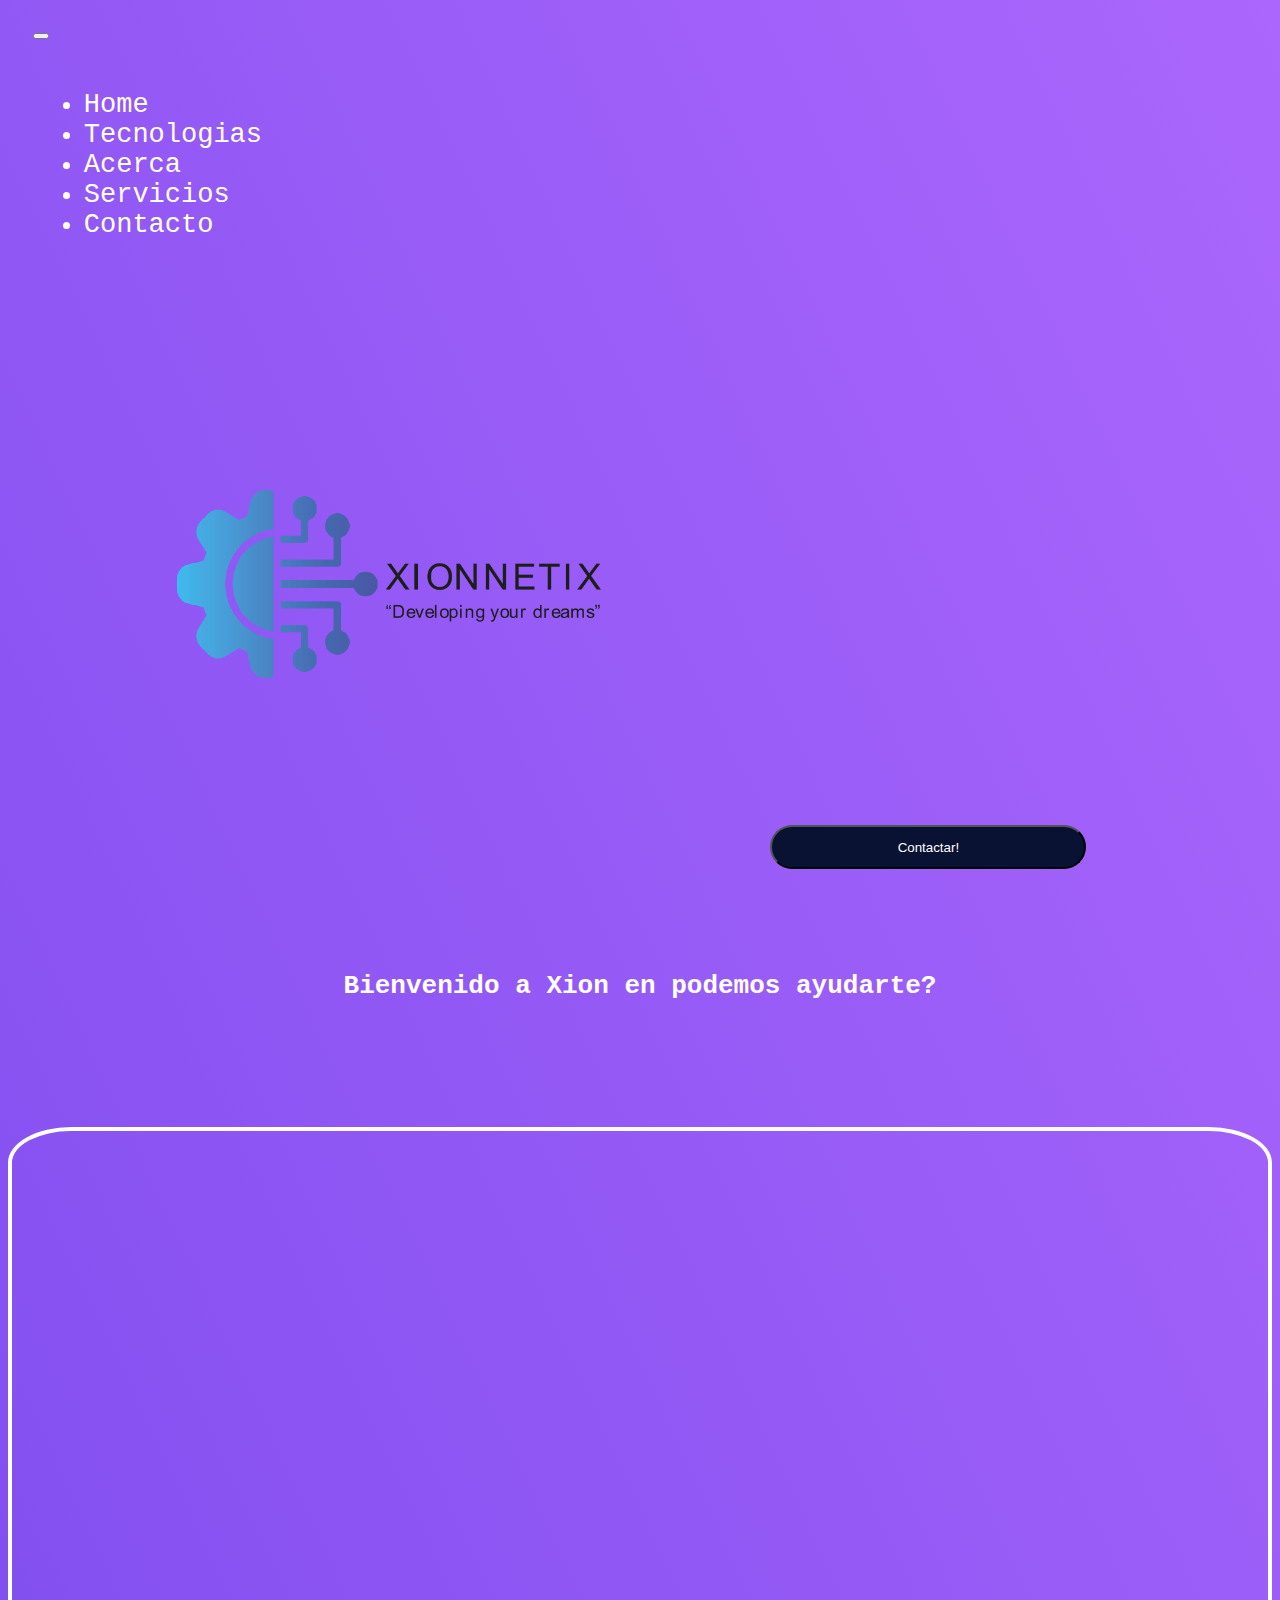
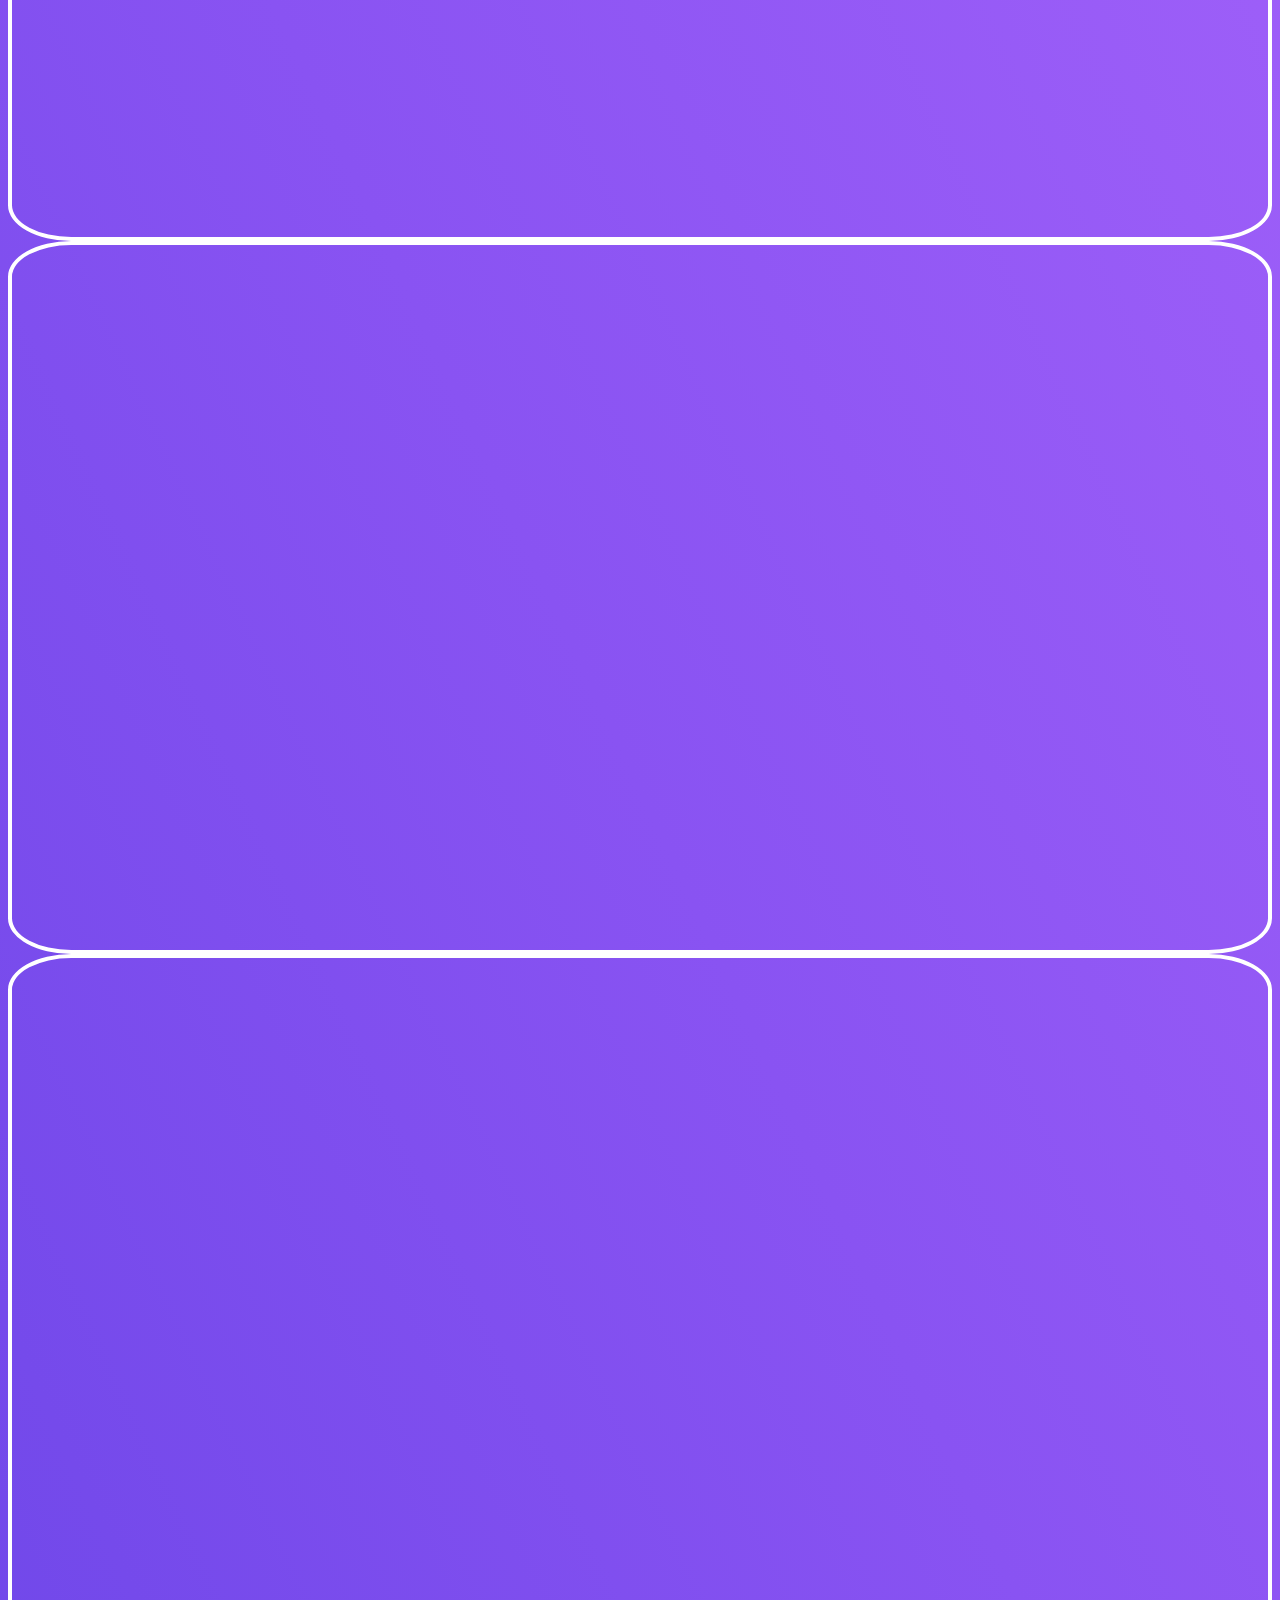
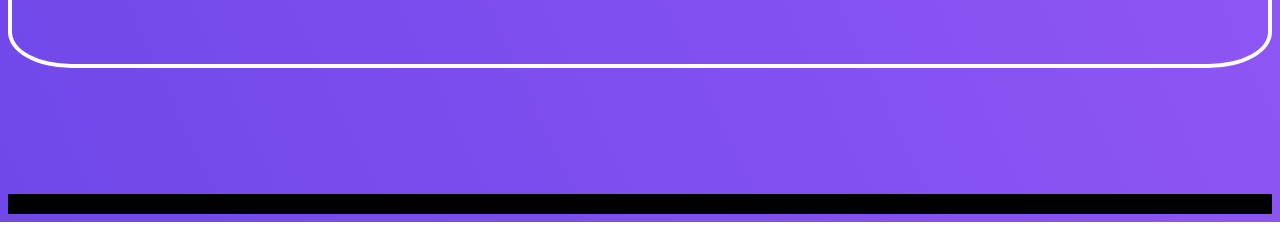
<file: index.html>
<html lang="es">
<head>
    <meta charset="UTF-8">
    <meta http-equiv="X-UA-Compatible" content="IE=edge">
    <meta name="viewport" content="width=device-width, initial-scale=1.0">
    <meta name="description" content="Desarrollador web y Diseñador grafico" />
    <meta name="keywords" content="PROGRAMACION, DESARROLLO WEB , DISEÑO" />
    <link
      rel="shortcut icon"
      href="img/Logo-empresa-slongan (1).png"
      type="image/x-icon"
    />
    <!-- boostrap -->
    <link
      href="https://cdn.jsdelivr.net/npm/bootstrap@5.3.0-alpha1/dist/css/bootstrap.min.css"
      rel="stylesheet"
      integrity="sha384-GLhlTQ8iRABdZLl6O3oVMWSktQOp6b7In1Zl3/Jr59b6EGGoI1aFkw7cmDA6j6gD"
      crossorigin="anonymous"
    />
    <!-- Aos -->
    <link href="https://unpkg.com/aos@2.3.1/dist/aos.css" rel="stylesheet" />
    <!-- CSS/sass -->
    <link rel="stylesheet" href="css/style.css" />
    <title>Xion - Home</title>
</head>
<body>
    <!-- BARRA NAVEGACION -->
  <nav class="navbar">
    <div class="container-fluid">
      <button class="navbar-toggler" type="button" data-bs-toggle="collapse" data-bs-target="#navbarNavDropdown" aria-controls="navbarNavDropdown" aria-expanded="false" aria-label="Toggle navigation">
        <span class="navbar-toggler-icon"></span>
      </button>
      <div class="collapse navbar-collapse" id="navbarNavDropdown">
        <ul class="navbar-nav">
          <li class="nav-item">
            <a class="nav-link " aria-current="page" href="index.html">Home</a>
          </li>
          <li class="nav-item">
            <a class="nav-link" href="html/portafolio.html">Tecnologias</a>
          </li>
          <li class="nav-item">
            <a class="nav-link" href="html/acerca.html">Acerca</a>
          </li>
          <li class="nav-item">
            <a class="nav-link " href="html/servicios.html">Servicios</a>
          </li>
          <li class="nav-item">
            <a class="nav-link" href="html/contacto.html">Contacto</a>
          </li>
        </ul>
      </div>
    </div>
  </nav>

  <!-- Seccion principal Pagina -->
  <div class="container-fluid">
    <div class="row">
      <div class="col">
        <img src="img/Logo-empresa-slongan (1).png" alt="Logo-xion-con frase" width="60%">
        <button class="lol"><a href="html/contacto.html">Contactar!</a> </button>
        <h1 class="text-center">Bienvenido a Xion en podemos ayudarte?</h1>
      </div>
    </div>
  </div>
  <!-- Seccion secundaria -->
  <div class="container">
    <div class="row gap-5">
      <div class="col">
        <div data-aos="fade-down">
        <img src="img/diseño-logos.png" alt="Diseño-de-logos" width="200vh">
        <p>Necesito un Logo!</p>
        <button class="lol"><a href="html/contacto.html">Contactar!</a> </button>
      </div>
      </div>

      <div class="col">
        <div data-aos="fade-down">
        <img src="img/pagina-lista.png" alt="pagina-finalizada" width="200vh">
        <p>Quiero mi sitio Web Personalizado!</p>
        <button class="lol"><a href="html/contacto.html">Contactar!</a> </button>
      </div>
      </div>

      <!-- lista -->
      <div class="col">
        <div data-aos="fade-down">
        <img src="img/www.png" alt="imagen-con-www" width="200vh">
        <p>Quiero Posicionar mi Sitio!</p>
        <button class="lol"><a href="html/contacto.html">Contactar!</a> </button>
      </div>
      </div>
    </div>
  </div>


  <footer>
    <footer class="text-center text-white">
      <div class="container m-3"></div>
      <div class="text-center p-4 bg-black">
        Dorado Santino Web Developer
      </div>
    </footer>
  </footer>

    <!-- script de bootstrap -->
    <script src="https://cdn.jsdelivr.net/npm/bootstrap@5.3.0-alpha1/dist/js/bootstrap.bundle.min.js" integrity="sha384-w76AqPfDkMBDXo30jS1Sgez6pr3x5MlQ1ZAGC+nuZB+EYdgRZgiwxhTBTkF7CXvN" crossorigin="anonymous"></script>
    <!-- script de aos -->
    <script src="https://unpkg.com/aos@2.3.1/dist/aos.js"></script>
    <script>
      AOS.init();
  </script>
</body>
</html>
</file>
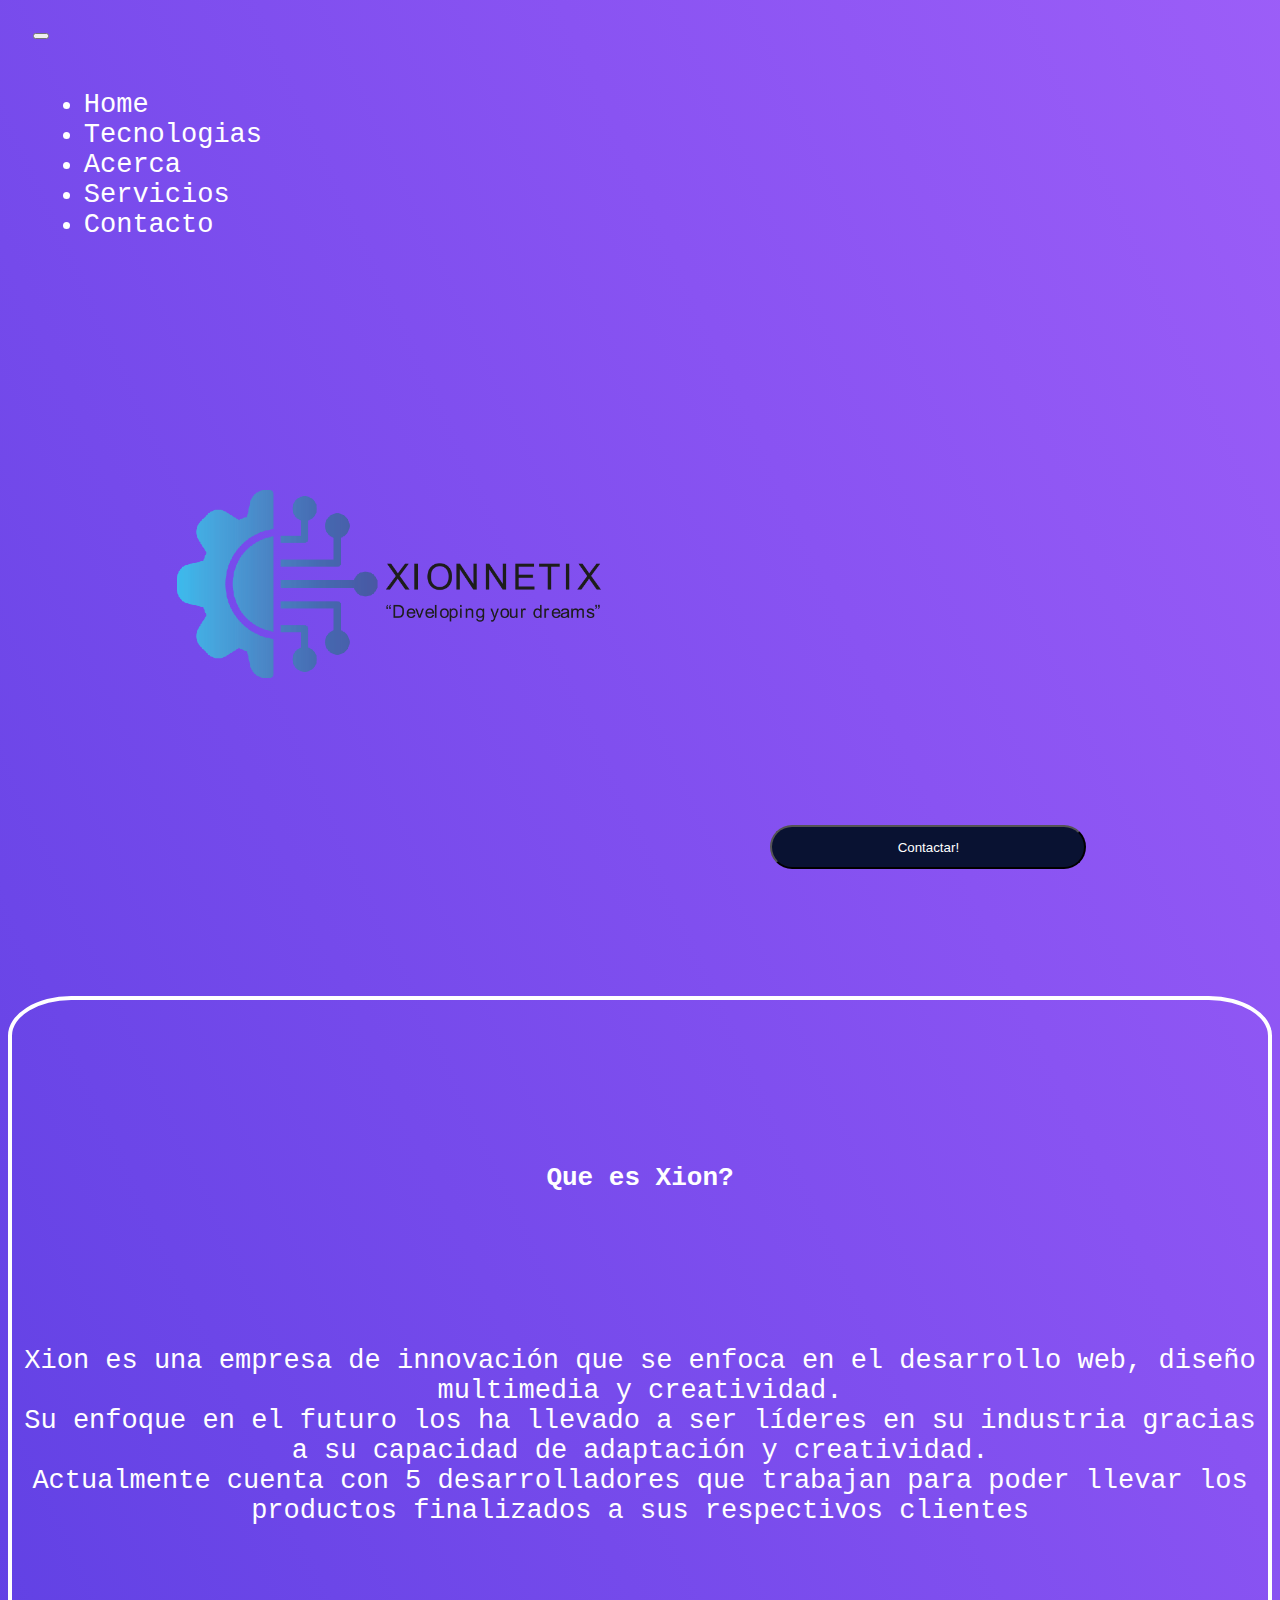
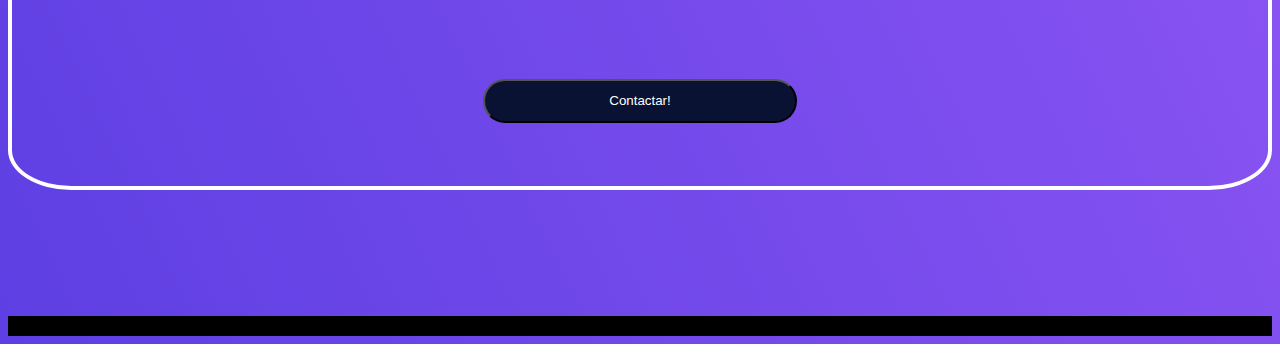
<file: html/acerca.html>
<html lang="es">
<head>
    <meta charset="UTF-8">
    <meta http-equiv="X-UA-Compatible" content="IE=edge">
    <meta name="viewport" content="width=device-width, initial-scale=1.0">
    <meta name="description" content="Desarrollador web y Diseñador grafico" />
    <meta name="keywords" content="PROGRAMACION, DESARROLLO WEB , DISEÑO" />
    <link
      rel="shortcut icon"
      href="../img/Logo-empresa-slongan (1).png"
      type="image/x-icon"
    />
    <!-- link bootstrap -->
    <link href="https://cdn.jsdelivr.net/npm/bootstrap@5.3.0-alpha1/dist/css/bootstrap.min.css" rel="stylesheet" integrity="sha384-GLhlTQ8iRABdZLl6O3oVMWSktQOp6b7In1Zl3/Jr59b6EGGoI1aFkw7cmDA6j6gD" crossorigin="anonymous">
    <!-- link css/sass -->
    <link rel="stylesheet" href="../css/style.css">

    <title>Xion - Acerca de</title>
</head>
<body>
    
    <!-- BARRA NAVEGACION -->
    <nav class="navbar">
      <div class="container-fluid">
        <button class="navbar-toggler" type="button" data-bs-toggle="collapse" data-bs-target="#navbarNavDropdown" aria-controls="navbarNavDropdown" aria-expanded="false" aria-label="Toggle navigation">
          <span class="navbar-toggler-icon"></span>
        </button>
        <div class="collapse navbar-collapse" id="navbarNavDropdown">
          <ul class="navbar-nav">
            <li class="nav-item">
              <a class="nav-link " aria-current="page" href="../index.html">Home</a>
            </li>
            <li class="nav-item">
              <a class="nav-link" href="portafolio.html">Tecnologias</a>
            </li>
            <li class="nav-item">
              <a class="nav-link" href="acerca.html">Acerca</a>
            </li>
            <li class="nav-item">
              <a class="nav-link " href="servicios.html">Servicios</a>
            </li>
            <li class="nav-item">
              <a class="nav-link" href="contacto.html">Contacto</a>
            </li>
          </ul>
        </div>
      </div>
    </nav>



    <img src="../img/Logo-empresa-slongan (1).png" alt="Logo-xion-con frase" width="60%">
    <button class="lol"><a href="html/contacto.html">Contactar!</a> </button>

<div class="container">
    <div class="row text-center">
        <div class="col">
      <h1 class="text-center mb-2">Que es Xion?</h1>
            <p>Xion es una empresa de innovación que se enfoca en el desarrollo web, diseño multimedia y creatividad. <br>
            Su enfoque en el futuro los ha llevado a ser líderes en su industria gracias a su capacidad de adaptación y creatividad. <br>
            Actualmente cuenta con 5 desarrolladores que trabajan para poder llevar los productos finalizados a sus respectivos clientes </p>
            <button class="lol mb-5" type="button">
                <a href="contacto.html">Contactar!</a>
              </button>
        </div>
    </div>
</div>


<!-- footer -->
<footer>
    <footer class="text-center text-white">
      <div class="container m-3"></div>
      <div class="text-center p-4 bg-black">
        Dorado Santino Web Developer:

      </div>
    </footer>
  </footer>



    <script src="https://cdn.jsdelivr.net/npm/bootstrap@5.3.0-alpha1/dist/js/bootstrap.bundle.min.js" integrity="sha384-w76AqPfDkMBDXo30jS1Sgez6pr3x5MlQ1ZAGC+nuZB+EYdgRZgiwxhTBTkF7CXvN" crossorigin="anonymous"></script>
    
</body>
</html>
</file>
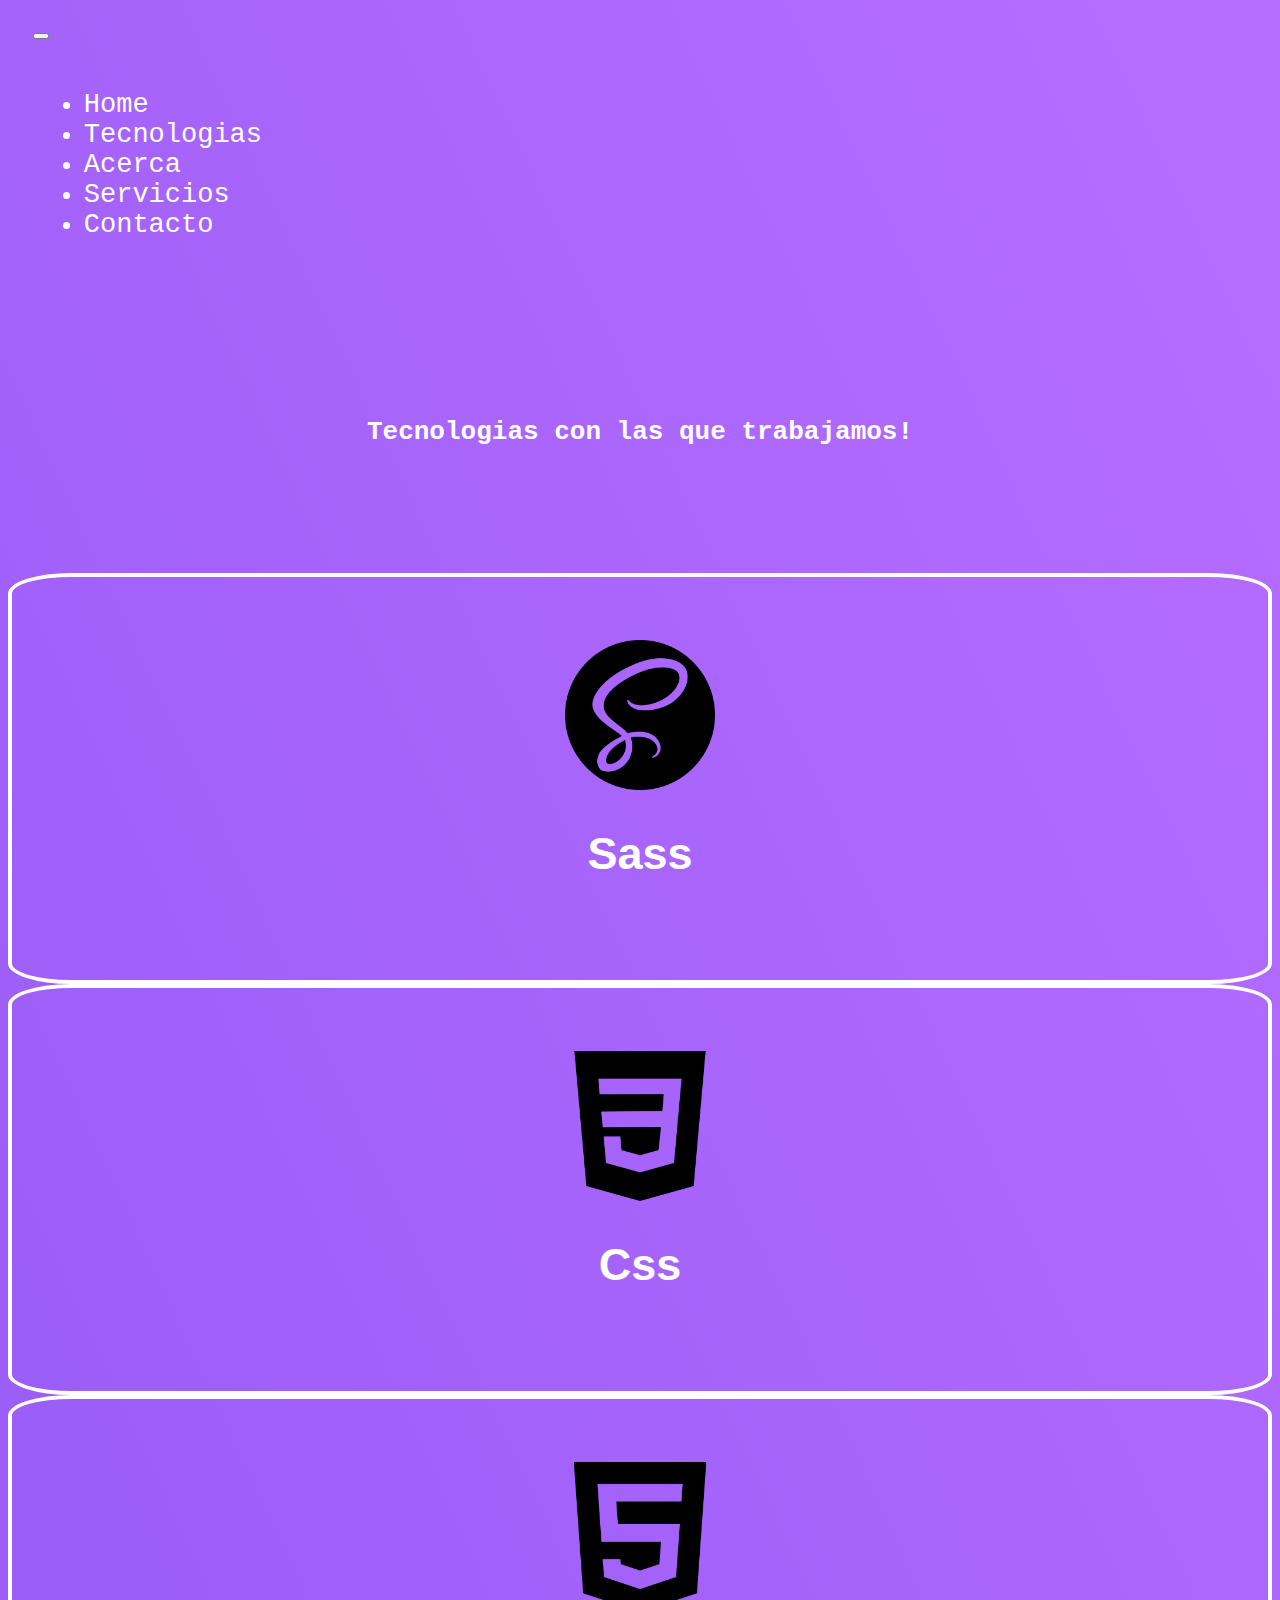
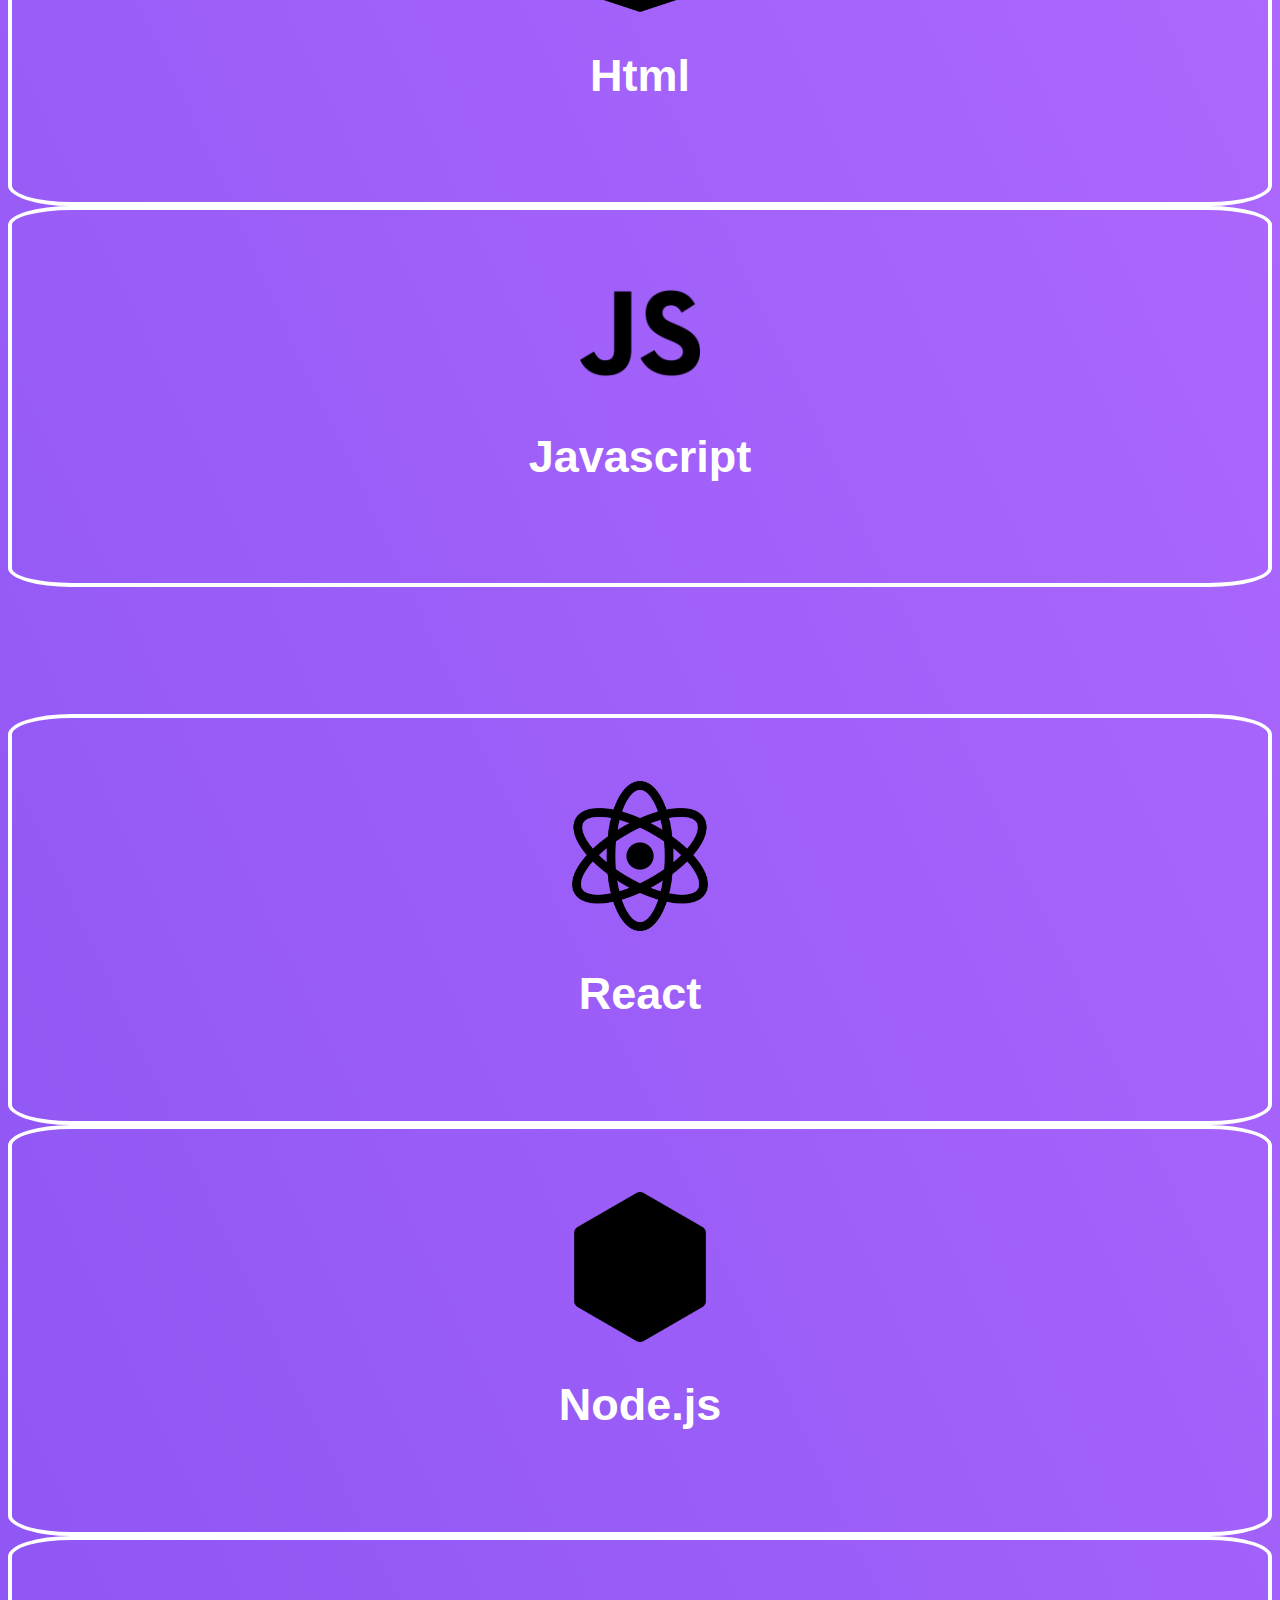
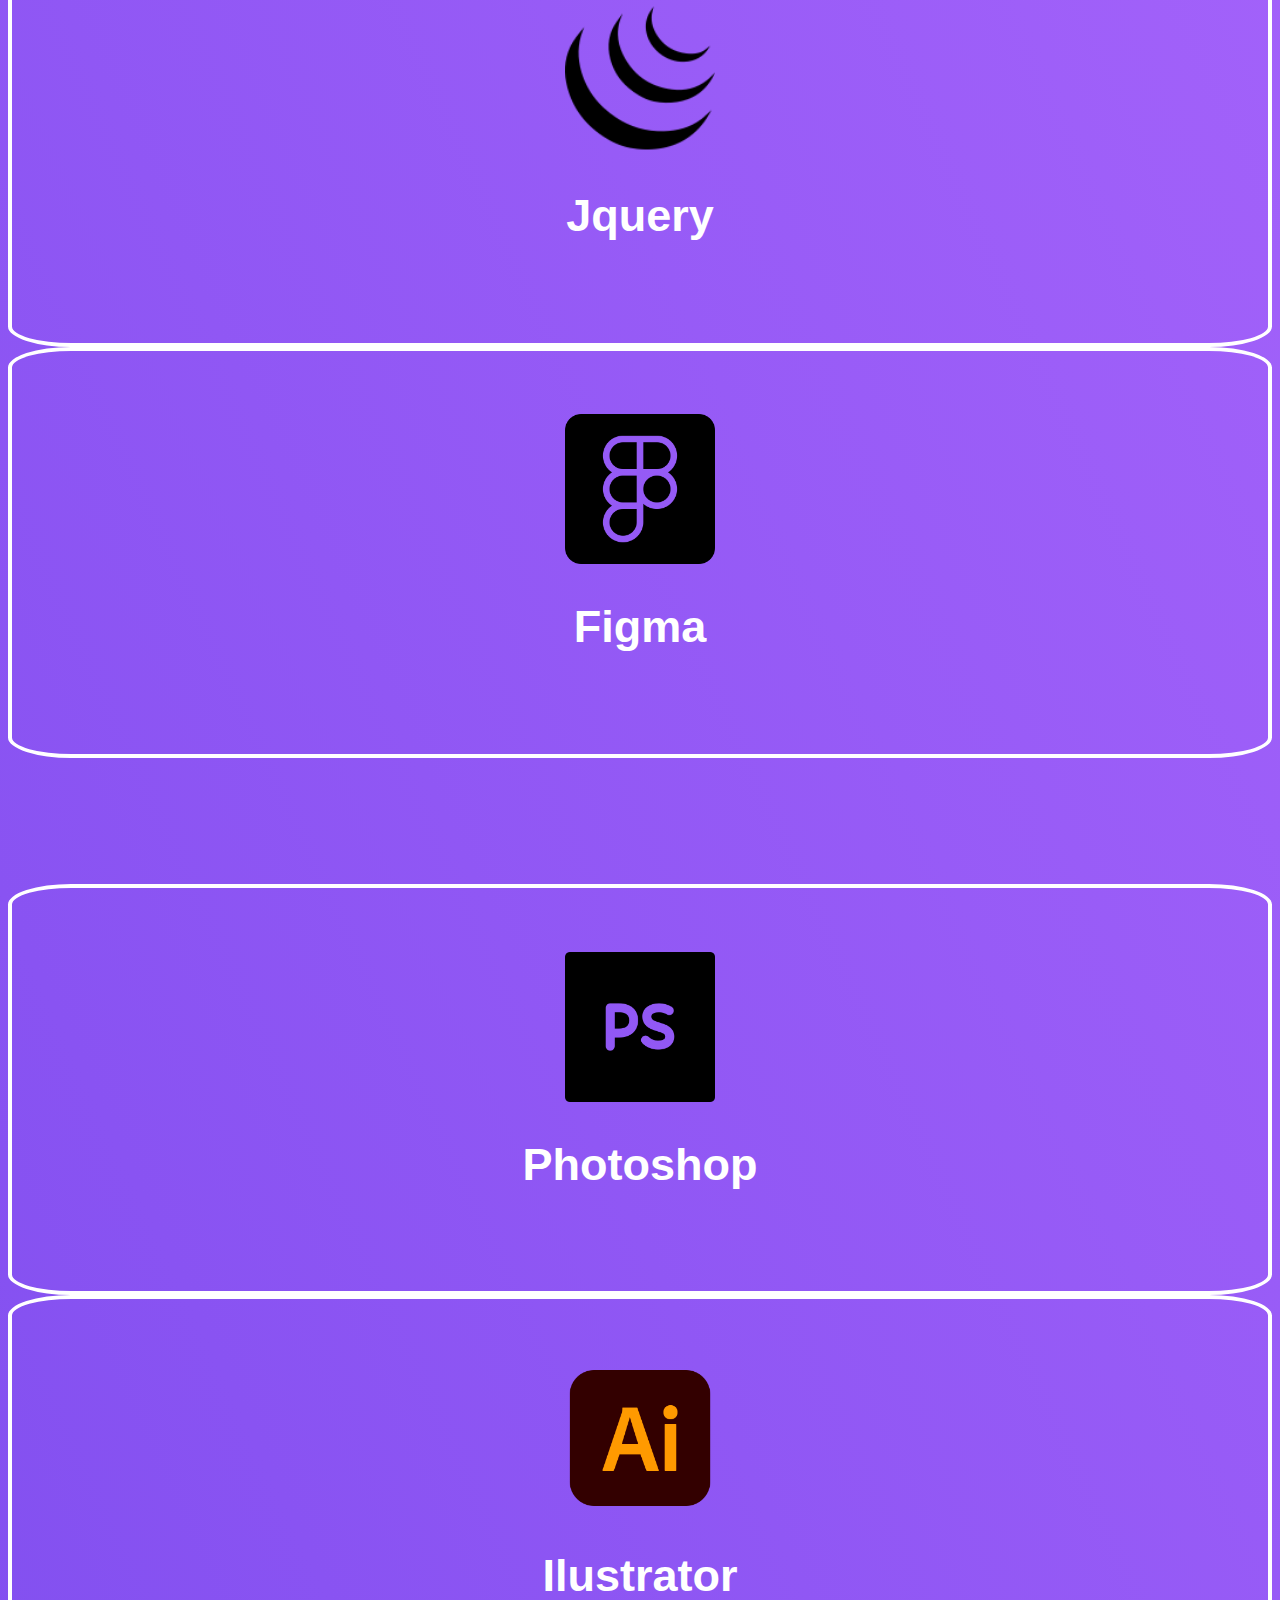
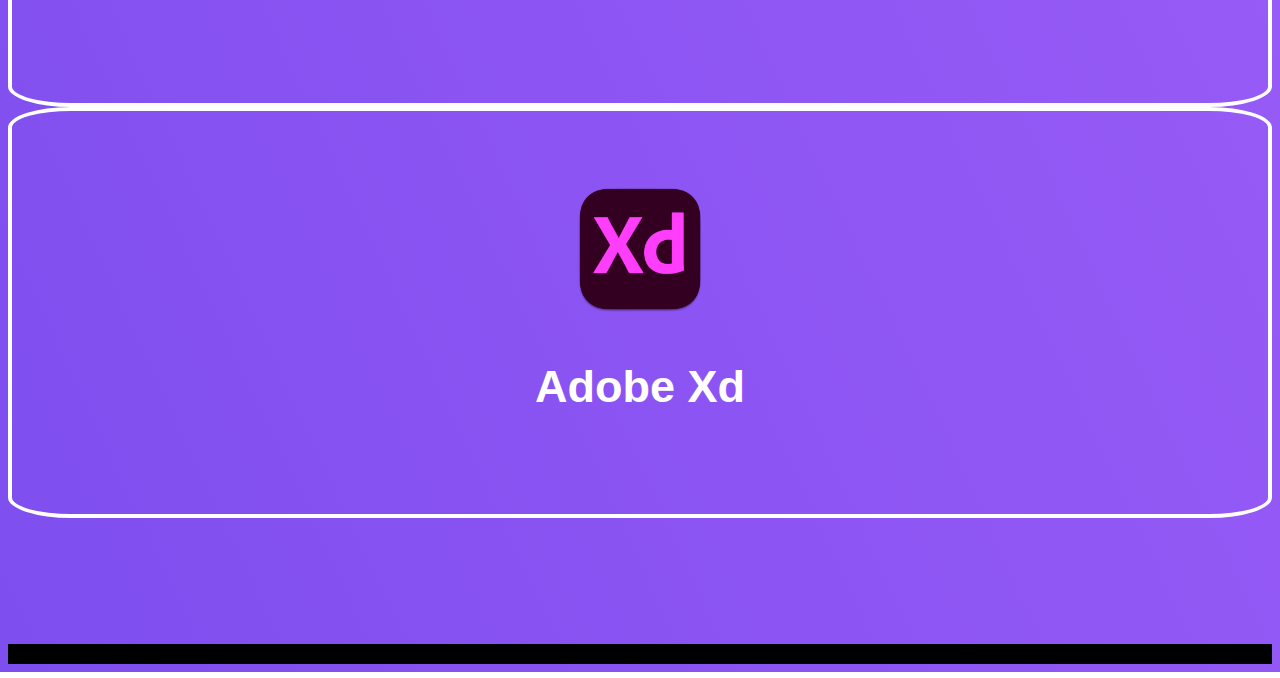
<file: html/portafolio.html>
<html lang="es">
<head>
    <meta charset="UTF-8">
    <meta http-equiv="X-UA-Compatible" content="IE=edge">
    <meta name="viewport" content="width=device-width, initial-scale=1.0">
    <meta name="description" content="Desarrollador web y Diseñador grafico">
    <meta name="keywords" content="PROGRAMACION, DESARROLLO WEB , DISEÑO"> 
    <link rel="shortcut icon" href="../img/Logo-empresa-slongan (1).png" type="image/x-icon">
    <!-- bootstrap -->
    <link href="https://cdn.jsdelivr.net/npm/bootstrap@5.3.0-alpha1/dist/css/bootstrap.min.css" rel="stylesheet" integrity="sha384-GLhlTQ8iRABdZLl6O3oVMWSktQOp6b7In1Zl3/Jr59b6EGGoI1aFkw7cmDA6j6gD" crossorigin="anonymous">
    <!-- css/sass -->
    <link rel="stylesheet" href="../css/style.css">
    <title>Xion - Tecnologias</title>
</head>
<body>
    <!-- BARRA NAVEGACION -->
    <nav class="navbar">
      <div class="container-fluid">
        <button class="navbar-toggler" type="button" data-bs-toggle="collapse" data-bs-target="#navbarNavDropdown" aria-controls="navbarNavDropdown" aria-expanded="false" aria-label="Toggle navigation">
          <span class="navbar-toggler-icon"></span>
        </button>
        <div class="collapse navbar-collapse" id="navbarNavDropdown">
          <ul class="navbar-nav">
            <li class="nav-item">
              <a class="nav-link " aria-current="page" href="../index.html">Home</a>
            </li>
            <li class="nav-item">
              <a class="nav-link" href="portafolio.html">Tecnologias</a>
            </li>
            <li class="nav-item">
              <a class="nav-link" href="acerca.html">Acerca</a>
            </li>
            <li class="nav-item">
              <a class="nav-link " href="servicios.html">Servicios</a>
            </li>
            <li class="nav-item">
              <a class="nav-link" href="contacto.html">Contacto</a>
            </li>
          </ul>
        </div>
      </div>
    </nav>
  
  <!-- SECCION 1 -->
   <h1>Tecnologias con las que trabajamos!</h1>
  <div class="container">
    <div class="row gap-5">
      <div class="col"><img src="../img/sass-tech.png" alt="Logo-sass" width="150vh">
      <h2>Sass</h2></div>
      <div class="col"><img src="../img/css-tech.png" alt="Logo-css" width="150vh">
      <h2>Css</h2></div>
      <div class="col"><img src="../img/html-tech.png" alt="Logo-html" width="150vh">
      <h2>Html</h2></div>
      <div class="col"><img src="../img/js-tech.png" alt="Logo-Js" width="120vh">
      <h2>Javascript</h2></div>
  </div>
  <div class="container">
    <div class="row gap-5">
      <div class="col"><img src="../img/react-tech.png" alt="Logo-react" width="150vh">
      <h2>React</h2></div>
      <div class="col"><img src="../img/node-tech.png" alt="Logo-node" width="150vh">
      <h2>Node.js</h2></div>
      <div class="col"><img src="../img/jquery.png" alt="Logo-jquery" width="150vh">
      <h2>Jquery</h2></div>
      <div class="col"><img src="../img/figma-tech.png" alt="Logo-figma" width="150vh">
      <h2>Figma</h2></div>
  </div>
  <div class="container">
    <div class="row gap-5">
      <div class="col"><img src="../img/ps-tech.png" alt="Logo-photoshop" width="150vh">
      <h2>Photoshop</h2></div>
      <div class="col"><img src="../img/ai-tech.png" alt="Logo-ilustrator" width="150vh">
      <h2>Ilustrator</h2></div>
      <div class="col"><img src="../img/xd.png" alt="Logo-xd" width="150vh">
      <h2>Adobe Xd</h2></div>
  </div>







<!-- footer -->
<footer>
  <footer class="text-center text-white">
    <div class="container m-3"></div>
    <div class="text-center p-4 bg-black">
      Dorado Santino Web Developer
    </div>
  </footer>
</footer>

  <!-- scripts -->
    <script src="https://cdn.jsdelivr.net/npm/bootstrap@5.3.0-alpha1/dist/js/bootstrap.bundle.min.js" integrity="sha384-w76AqPfDkMBDXo30jS1Sgez6pr3x5MlQ1ZAGC+nuZB+EYdgRZgiwxhTBTkF7CXvN" crossorigin="anonymous"></script>
    
</body>
</html>
</file>
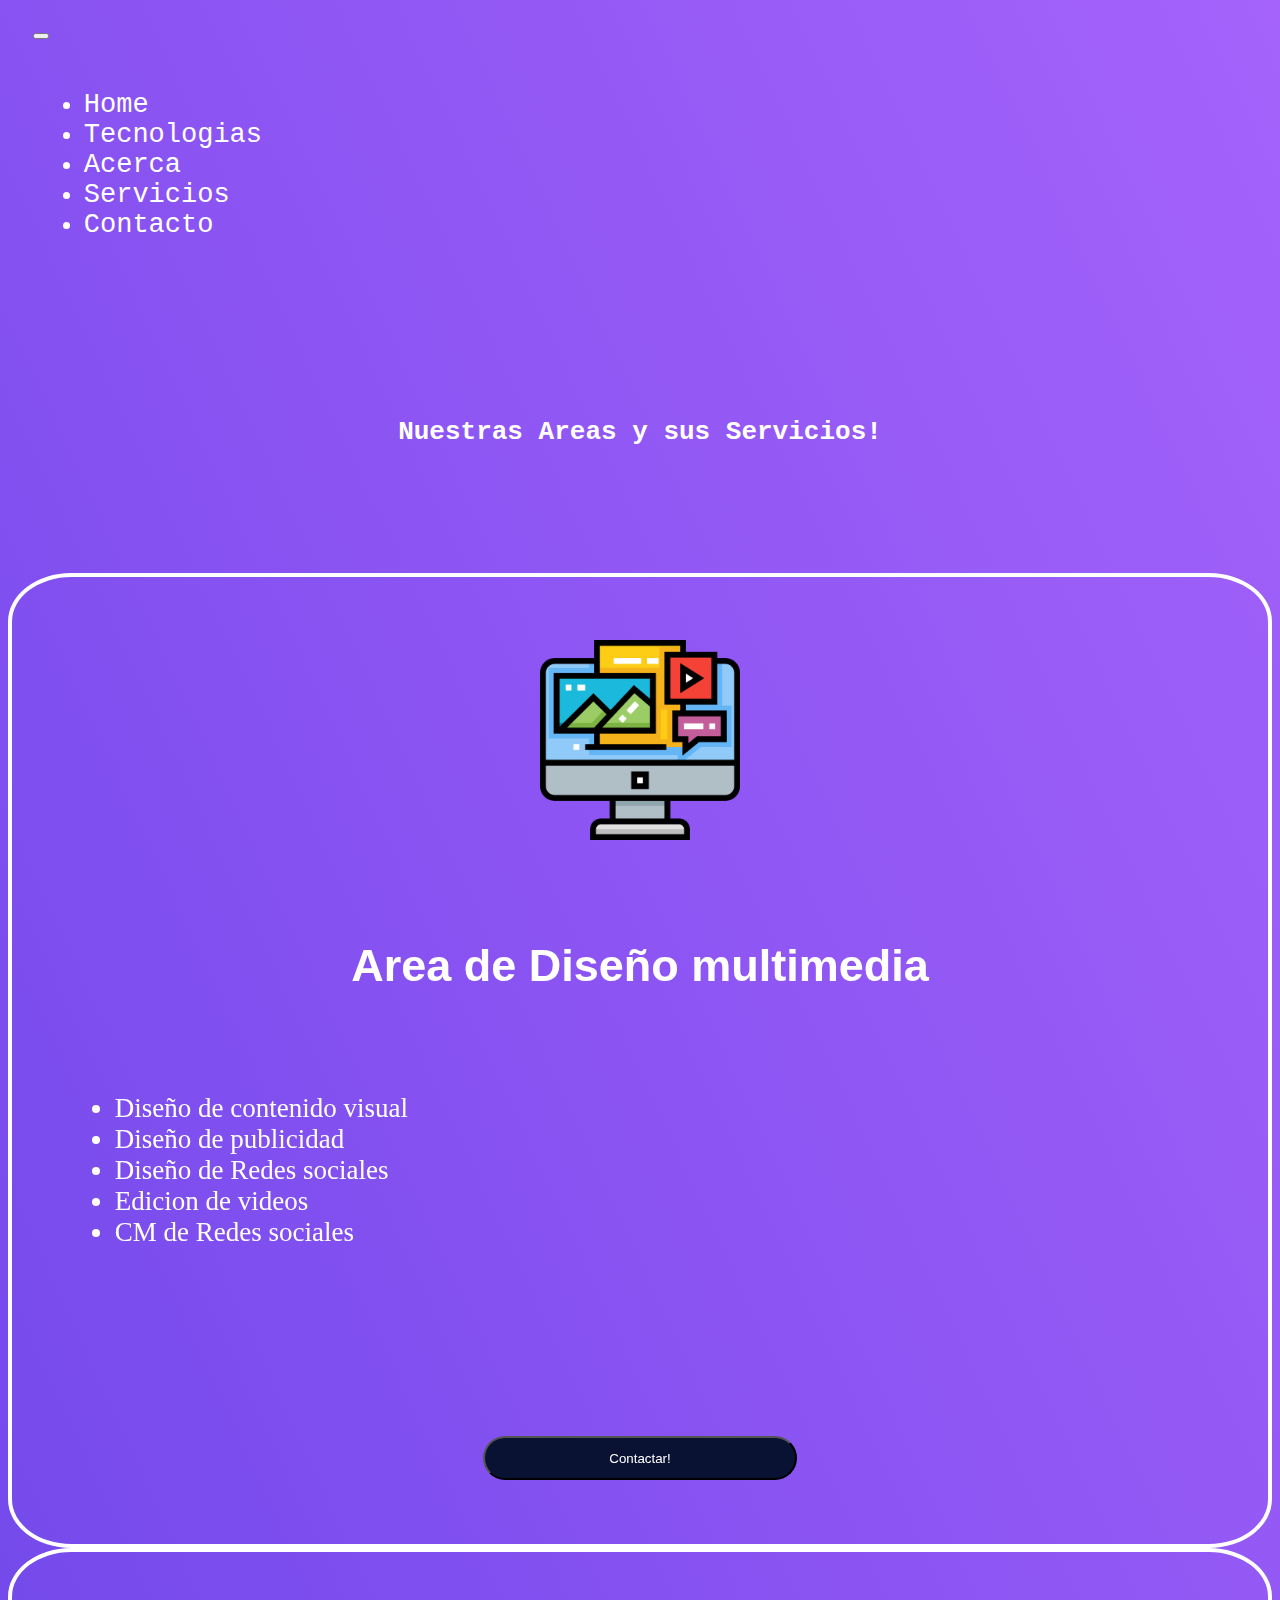
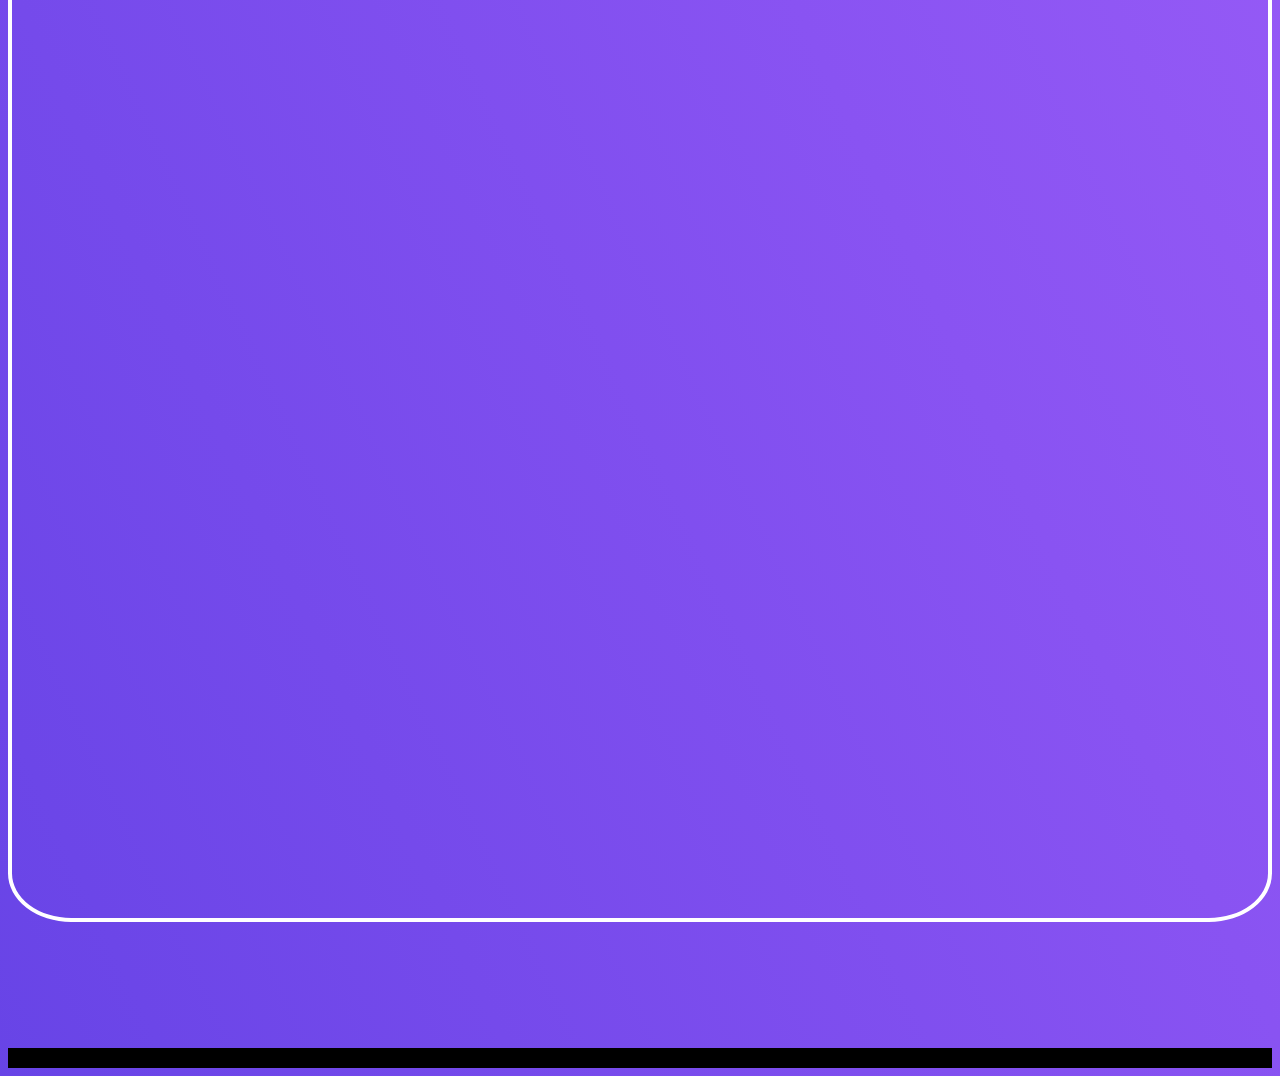
<file: html/servicios.html>
<html lang="es">
  <head>
    <meta charset="UTF-8" />
    <meta http-equiv="X-UA-Compatible" content="IE=edge" />
    <meta name="viewport" content="width=device-width, initial-scale=1.0" />
    <meta name="description" content="Desarrollador web y Diseñador grafico" />
    <meta name="keywords" content="PROGRAMACION, DESARROLLO WEB , DISEÑO" />
    <link
      rel="shortcut icon"
      href="../img/Logo-empresa-slongan (1).png"
      type="image/x-icon"
    />
    <!-- bootstrap -->
    <link
      href="https://cdn.jsdelivr.net/npm/bootstrap@5.3.0-alpha1/dist/css/bootstrap.min.css"
      rel="stylesheet"
      integrity="sha384-GLhlTQ8iRABdZLl6O3oVMWSktQOp6b7In1Zl3/Jr59b6EGGoI1aFkw7cmDA6j6gD"
      crossorigin="anonymous"
    />
    <!-- aos -->
    <link href="https://unpkg.com/aos@2.3.1/dist/aos.css" rel="stylesheet" />
    <!-- css/sass -->
    <link rel="stylesheet" href="../css/style.css" />
    <title>Xion - Servicios</title>
  </head>
  <body>
    <!-- BARRA NAVEGACION -->
    <nav class="navbar">
      <div class="container-fluid">
        <button class="navbar-toggler" type="button" data-bs-toggle="collapse" data-bs-target="#navbarNavDropdown" aria-controls="navbarNavDropdown" aria-expanded="false" aria-label="Toggle navigation">
          <span class="navbar-toggler-icon"></span>
        </button>
        <div class="collapse navbar-collapse" id="navbarNavDropdown">
          <ul class="navbar-nav">
            <li class="nav-item">
              <a class="nav-link " aria-current="page" href="../index.html">Home</a>
            </li>
            <li class="nav-item">
              <a class="nav-link" href="portafolio.html">Tecnologias</a>
            </li>
            <li class="nav-item">
              <a class="nav-link" href="acerca.html">Acerca</a>
            </li>
            <li class="nav-item">
              <a class="nav-link " href="servicios.html">Servicios</a>
            </li>
            <li class="nav-item">
              <a class="nav-link" href="contacto.html">Contacto</a>
            </li>
          </ul>
        </div>
      </div>
    </nav>
  
  
    <!-- SECCION PRINCIPAL -->
    <h1>Nuestras Areas y sus Servicios!</h1>
    <div class="container">
      <div class="row gap-5">
        <div class="col">
          <div data-aos="zoom-in-up"><img class="" src="../img/multimedia.png" alt="logo-multimedia" width="200vh" />
            <h2 class="red"> Area de Diseño multimedia</h2>
            <ul class="ul">
              <li>Diseño de contenido visual</li>
              <li>Diseño de publicidad</li>
              <li>Diseño de Redes sociales</li>
              <li>Edicion de videos</li>
              <li>CM de Redes sociales</li>
            </ul>
            <button class="lol" type="button">
              <a href="contacto.html">Contactar!</a>
            </button></div>
          
        </div>
        <!-- SECCION SECUNDARIA -->
        <div class="col">
          <div data-aos="zoom-in-up"><img class="" src="../img/desarrollo.png" alt="logo-desarrollo-web" width="200vh" />
            <h2 class="red">Area de Desarollo Web</h2>
            <ul class="ul">
              <li>Maquetacion Web</li>
              <li>Desarollo de Aplicaciones Web</li>
              <li>Posicionamiento y Seo</li>
              <li>Hosting y Mantenimiento</li>
              <li>Optimizacion de Sitios Webs</li>
            </ul>
            <button class="lol" type="button">
              <a href="contacto.html">Contactar!</a>
            </button></div>
          
        </div>
      </div>
    </div>
    <!-- footer -->
    <footer>
      <footer class="text-center text-white">
        <div class="container m-3"></div>
        <div class="text-center p-4 bg-black">
          Dorado Santino Web Developer
        </div>
      </footer>
    </footer>
    <!-- Scripts -->
    <script
      src="https://cdn.jsdelivr.net/npm/bootstrap@5.3.0-alpha1/dist/js/bootstrap.bundle.min.js"
      integrity="sha384-w76AqPfDkMBDXo30jS1Sgez6pr3x5MlQ1ZAGC+nuZB+EYdgRZgiwxhTBTkF7CXvN"
      crossorigin="anonymous"
    ></script>
    <script src="https://unpkg.com/aos@2.3.1/dist/aos.js"></script>
    <script>
      AOS.init();
  </script>
  </body>
</html>
</file>
<file: css/style.css>
.container {
  margin-top: 10%;
}
.container .col {
  border: 0.5vh solid white;
  text-align: center;
  padding-bottom: 5%;
  padding-top: 5%;
  border-radius: 5%;
}
.container p {
  color: white;
  font-size: 3vh;
  font-family: monospace;
  padding-top: 10%;
  padding-bottom: 10%;
}

.lol {
  width: 25%;
  position: relative;
  padding: 1%;
  text-decoration: none;
  background-color: rgb(9, 18, 50);
  overflow: hidden;
  z-index: 1;
  border-radius: 5vh;
}

.lol::before {
  content: "";
  position: absolute;
  width: 100%;
  height: 200%;
  left: 0;
  top: -200%;
  background-color: rgb(77, 252, 135);
  border-radius: 50%;
  transition: all 0.6s ease;
  z-index: -1;
}

.lol:hover::before {
  top: 0;
  border-radius: 0%;
}

a {
  text-decoration: none;
  color: white;
}

.red {
  text-align: center;
  font-family: Arial, Helvetica, sans-serif;
  padding-top: 5%;
}

ul {
  margin: 5%;
  padding-top: 3%;
  padding-bottom: 10%;
}
ul li {
  text-align: left;
  color: white;
  font-size: 3vh;
}

label {
  color: #ffffff;
}

.enviar {
  color: white;
  font-weight: 300;
  text-transform: uppercase;
  letter-spacing: 0.2em;
  width: 80%;
  background-image: linear-gradient(245deg, #d681ff 0, #b36bff 25%, #8953f2 50%, #e13ddb 75%, #660391 100%);
}

.card {
  margin-left: 10%;
  margin-right: 10%;
  margin-bottom: 10%;
}

.bg {
  background-image: linear-gradient(245deg, #d681ff 0, #b36bff 25%, #3e0644 50%, #230e21 75%, #30082c 100%);
}

.navbar {
  display: inline-block;
  font-size: 3vh;
  font-family: monospace;
  width: 100%;
  padding: 2%;
}
.navbar ul {
  padding: 2%;
  margin: 2%;
}
.navbar a:hover {
  color: rgb(255, 255, 255);
  background-color: rgb(0, 0, 0);
}

footer {
  background-color: black;
  text-align: center;
  width: 100%;
  font-size: 2vh;
  font-family: monospace;
}

body {
  background-image: linear-gradient(245deg, #d681ff 0, #b36bff 25%, #8953f2 50%, #583de1 75%, #002dd3 100%);
  background-size: 300% 300%;
  animation: color 6s ease-in-out infinite;
}
@keyframes color {
  0% {
    background-position: 0 50%;
  }
  50% {
    background-position: 100% 50%;
  }
  100% {
    background-position: 0 50%;
  }
}

h1 {
  color: white;
  text-align: center;
  margin-top: 8%;
  font-family: monospace;
}

h2 {
  font-size: 5vh;
  color: white;
  font-family: Arial, Helvetica, sans-serif;
}

/*# sourceMappingURL=style.css.map */
</file>
